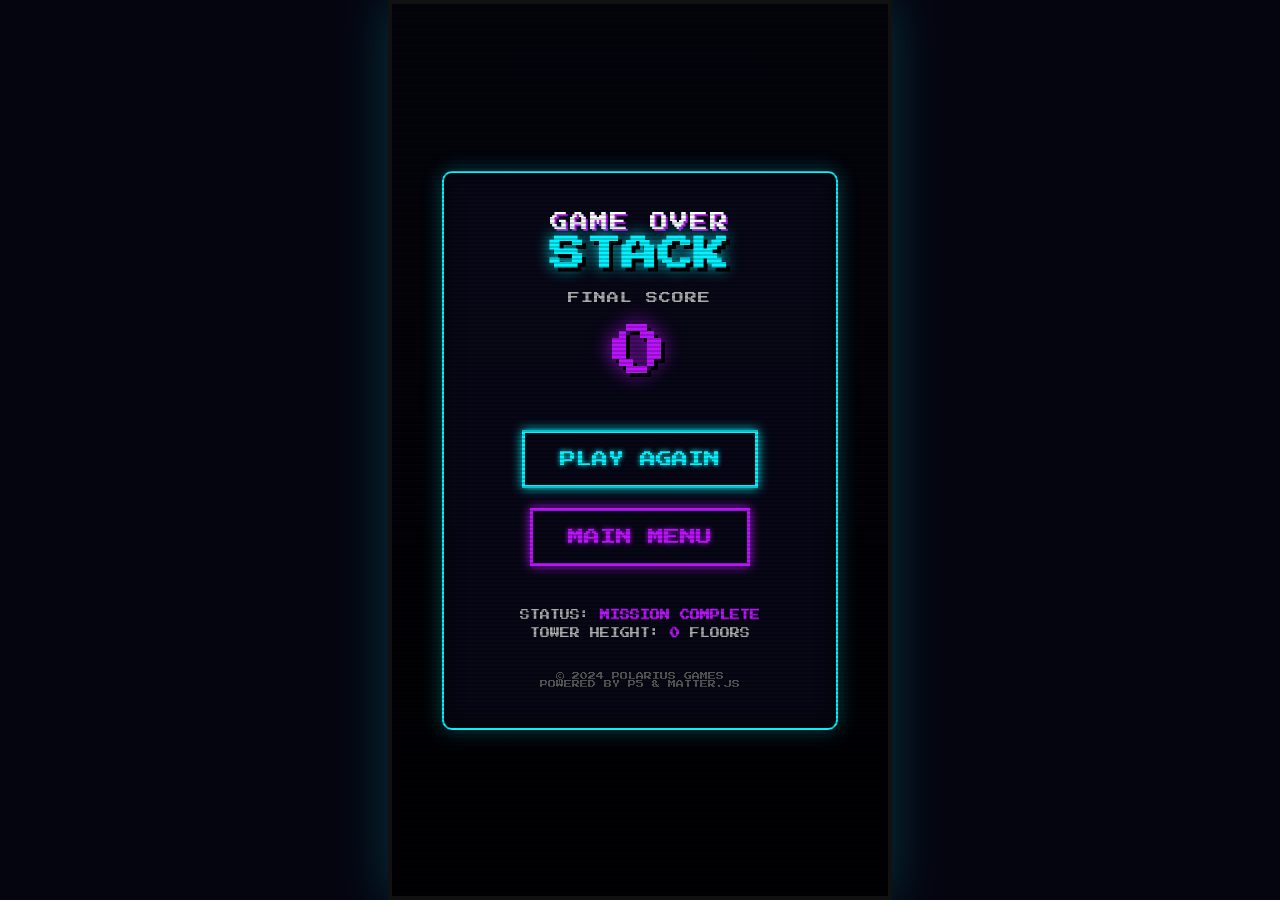
<file: score.html>
<!DOCTYPE html>
<html lang="en">
<head>
    <meta charset="UTF-8">
    <title>Apartment Stack</title>
    <meta name="viewport" content="width=device-width, initial-scale=1.0">

    <link rel="preconnect" href="https://fonts.googleapis.com">
    <link rel="preconnect" href="https://fonts.gstatic.com" crossorigin>
    <link href="https://fonts.googleapis.com/css2?family=Press+Start+2P&display=swap" rel="stylesheet">
    
    <style>
        :root {
            --neon-cyan: #00f3ff;
            --neon-purple: #bc13fe;
            --deep-blue: #0a0a20;
            --glass-bg: rgba(10, 10, 30, 0.65);
            --text-shadow: 0 0 10px rgba(0, 243, 255, 0.8);
            
            --game-height: 100vh;
            --game-width: calc(var(--game-height) * 0.56);
        }

        * {
            box-sizing: border-box;
            user-select: none;
        }

        body { 
            margin: 0; padding: 0; overflow: hidden; 
            background: #050510; 
            display: flex; 
            justify-content: center; 
            align-items: center; 
            height: 100vh;
            font-family: 'Press Start 2P', cursive;
        }

        .game-wrapper {
            position: relative;
            width: var(--game-width);
            height: var(--game-height);
            background: url('https://i.pinimg.com/originals/4d/50/73/4d5073daa371e39e39413ea9d5493cbd.gif');
            background-size: cover;
            background-position: center;
            border: 4px solid #111;
            box-shadow: 0 0 50px rgba(0, 243, 255, 0.2);
            overflow: hidden;
            display: flex;
            flex-direction: column;
            justify-content: center;
            align-items: center;
        }

        .overlay {
            position: absolute;
            top: 0; left: 0; width: 100%; height: 100%;
            background: linear-gradient(to bottom, rgba(0,0,0,0.3), rgba(0,0,0,0.8));
            z-index: 1;
        }

        .scanlines {
            position: absolute;
            top: 0; left: 0; width: 100%; height: 100%;
            background: linear-gradient(
                to bottom,
                rgba(255,255,255,0),
                rgba(255,255,255,0) 50%,
                rgba(0,0,0,0.2) 50%,
                rgba(0,0,0,0.2)
            );
            background-size: 100% 4px;
            z-index: 10;
            pointer-events: none;
        }

        .menu-content {
            position: relative;
            z-index: 5;
            background: var(--glass-bg);
            backdrop-filter: blur(4px);
            padding: 40px 20px;
            border: 2px solid var(--neon-cyan);
            border-radius: 10px;
            text-align: center;
            width: 80%;
            box-shadow: 
                0 0 20px rgba(0, 243, 255, 0.3),
                inset 0 0 20px rgba(0, 0, 0, 0.5);
        }

        .title-top {
            color: #fff;
            font-size: 18px;
            margin-bottom: 5px;
            letter-spacing: 2px;
            text-shadow: 2px 2px 0px var(--neon-purple);
        }

        .title-main {
            color: var(--neon-cyan);
            font-size: 36px;
            margin: 0 0 20px 0;
            text-transform: uppercase;
            text-shadow: 
                4px 4px 0px #000,
                0 0 15px var(--neon-cyan);
            animation: glow 2s ease-in-out infinite alternate;
        }

        /* Score Display */
        .score-label {
            color: #aaa;
            font-size: 12px;
            margin-bottom: 10px;
            letter-spacing: 1px;
        }

        .score-value {
            color: var(--neon-purple);
            font-size: 56px;
            margin: 20px 0 40px 0;
            text-shadow: 
                4px 4px 0px #000,
                0 0 20px var(--neon-purple);
            animation: scoreGlow 2s ease-in-out infinite alternate;
        }

        /* Buttons */
        .game-btn {
            display: inline-block;
            background: transparent;
            color: var(--neon-cyan);
            font-family: 'Press Start 2P', cursive;
            font-size: 16px;
            padding: 18px 35px;
            border: 3px solid var(--neon-cyan);
            text-decoration: none;
            cursor: pointer;
            position: relative;
            transition: all 0.3s;
            box-shadow: 0 0 10px var(--neon-cyan);
            text-shadow: 0 0 5px var(--neon-cyan);
            margin: 10px;
        }

        .game-btn:hover {
            background: var(--neon-cyan);
            color: #000;
            box-shadow: 0 0 30px var(--neon-cyan);
            transform: scale(1.05);
        }

        .game-btn:active {
            transform: scale(0.95);
            background: var(--neon-purple);
            border-color: var(--neon-purple);
            color: #fff;
        }

        .btn-secondary {
            border-color: var(--neon-purple);
            color: var(--neon-purple);
            box-shadow: 0 0 10px var(--neon-purple);
            text-shadow: 0 0 5px var(--neon-purple);
        }

        .btn-secondary:hover {
            background: var(--neon-purple);
            box-shadow: 0 0 30px var(--neon-purple);
        }

        .info-panel {
            margin-top: 30px;
            font-size: 10px;
            color: #aaa;
            line-height: 1.8;
        }
        
        .info-panel span {
            color: var(--neon-purple);
            font-weight: bold;
        }

        .footer {
            margin-top: 30px;
            font-size: 8px;
            color: #555;
            text-transform: uppercase;
        }

        @keyframes glow {
            from { text-shadow: 4px 4px 0 #000, 0 0 10px var(--neon-cyan); }
            to { text-shadow: 4px 4px 0 #000, 0 0 25px var(--neon-cyan), 0 0 10px var(--neon-purple); }
        }

        @keyframes scoreGlow {
            from { text-shadow: 4px 4px 0 #000, 0 0 15px var(--neon-purple); }
            to { text-shadow: 4px 4px 0 #000, 0 0 35px var(--neon-purple), 0 0 15px var(--neon-cyan); }
        }

        @keyframes blink {
            0%, 49% { opacity: 1; }
            50%, 100% { opacity: 0.3; }
        }

    </style>
</head>
<body>

    <div class="game-wrapper">
        <div class="overlay"></div>
        <div class="scanlines"></div>

        <div class="menu-content">
            <div class="title-top">GAME OVER</div>
            <h1 class="title-main">STACK</h1>

            <div class="score-label">FINAL SCORE</div>
            <div class="score-value" id="scoreValue">0</div>

            <a href="level1.html" class="game-btn">PLAY AGAIN</a>
            <a href="main.html" class="game-btn btn-secondary">MAIN MENU</a>

            <div class="info-panel">
                STATUS: <span style="animation: blink 1s infinite">MISSION COMPLETE</span><br>
                TOWER HEIGHT: <span id="heightValue">0</span> FLOORS
            </div>

            <div class="footer">
                &copy; 2024 Polarius Games<br>
                Powered by P5 & Matter.js
            </div>
        </div>
    </div>

    <audio id="bgm" src="assets/score.mp3" autoplay loop></audio>
    <audio id="hvr" src="assets/beep.mp3"></audio>  

    <script>
        function getCookie(name) {
            let match = document.cookie.match(new RegExp('(^| )' + name + '=([^;]+)'));
            if (match) return parseInt(match[2]);
            return 0;
        }
        
        const score = getCookie('score');
        document.getElementById('scoreValue').textContent = score;
        document.getElementById('heightValue').textContent = score;
        const hvr = document.getElementById('hvr');
        const btns = document.querySelectorAll('.game-btn');
        btns.forEach(btn => {
            btn.addEventListener('mouseenter', () => {
                hvr.currentTime = 0;
                hvr.play();
            });
            btn.addEventListener('mouseleave', () => {
                hvr.pause();
                hvr.currentTime = 0;
            });
        });
    </script>

</body>
</html>
</file>
